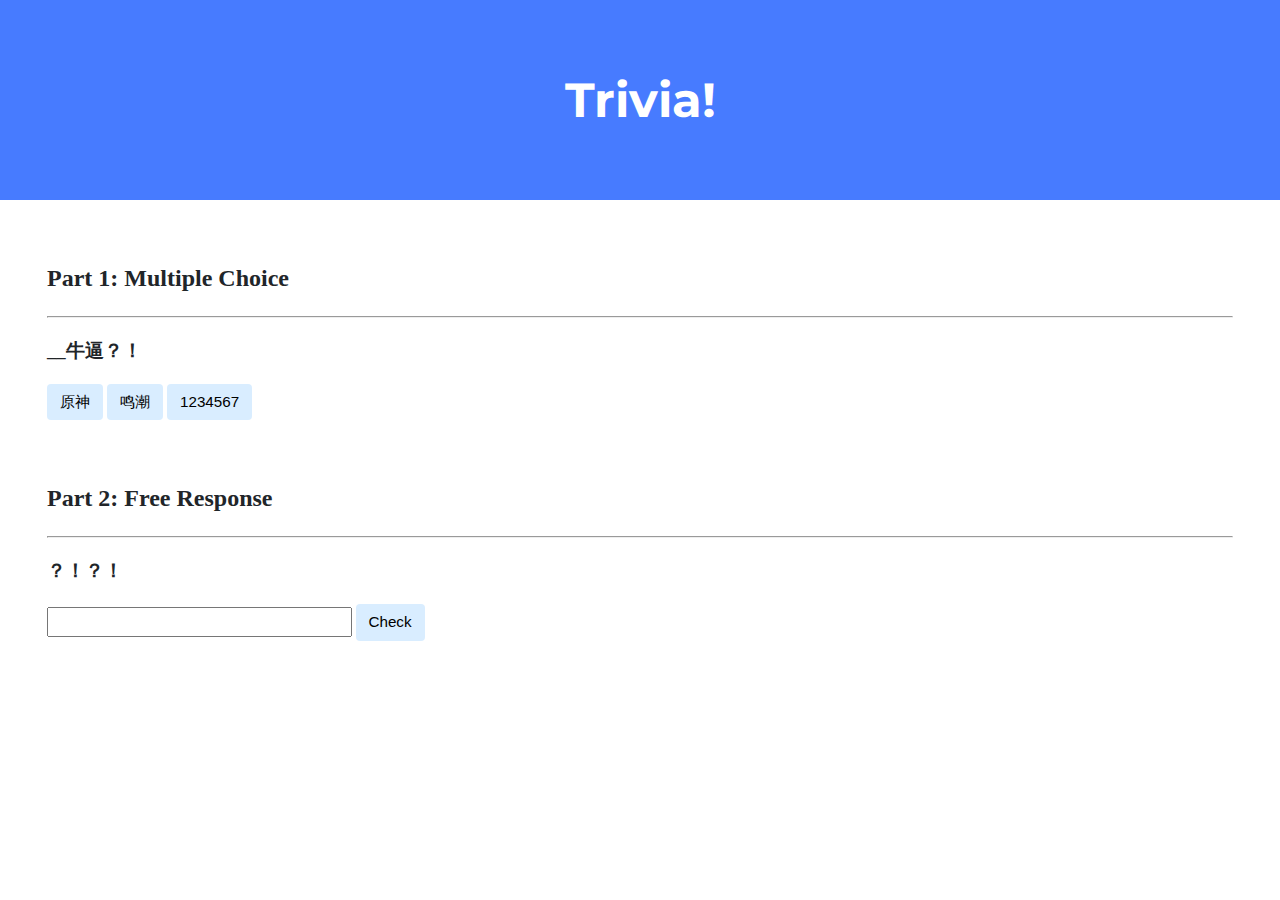
<file: trivia/index.html>
<!DOCTYPE html>

<html lang="en">
    <head>
        <link href="https://fonts.googleapis.com/css2?family=Montserrat:wght@500&display=swap" rel="stylesheet">
        <link href="styles.css" rel="stylesheet">
        <title>Trivia!</title>
        <script>
        document.addEventListener('DOMContentLoaded', function() {
            let correct = document.querySelector('.correct');
            correct.addEventListener('click', function() {
                correct.style.backgroundColor = 'green';
                document.querySelector('#Feedback1').innerHTML = 'Correct!';
            });
            let incorrects = document.querySelectorAll('.incorrect');
            for (let i = 0; i < incorrects.length; i++) {
                incorrects[i].addEventListener('click', function() {
                    incorrects[i].style.backgroundColor = 'red';
                    document.querySelector('#Feedback1').innerHTML = 'Incorrect!';
                });
            }
            document.querySelector('#check').addEventListener('click', function() {
                let input = document.querySelector('input');
                if (input.value === '强强') {
                    input.style.backgroundColor = 'green';
                    document.querySelector('#Feedback2').innerHTML = 'Correct!';
                } else {
                    input.style.backgroundColor = 'red';
                    document.querySelector('#Feedback2').innerHTML = 'Incorrect';
                }
            });
        });

        </script>
    </head>
    <body>
        <div class="header">
            <h1>Trivia!</h1>
        </div>

        <div class="container">
            <div class="section">
                <h2>Part 1: Multiple Choice </h2>
                <hr>
                <!-- TODO: Add multiple choice question here -->
                <h3>__牛逼？！</h3>
                <button class = 'incorrect' id='原神'>原神</button>
                <button class = 'incorrect' id='鸣潮'>鸣潮</button>
                <button class = 'correct' id='1234567'>1234567</button>
                <p id = 'Feedback1'></p>
            </div>

            <div class="section">
                <h2>Part 2: Free Response</h2>
                <hr>
                <!-- TODO: Add free response question here -->
                <h3>？！？！</h3>
                <input type='text'></input>
                <button id = 'check'>Check</button>
                <p id = 'Feedback2'></p>
            </div>
        </div>
    </body>
</html>
</file>
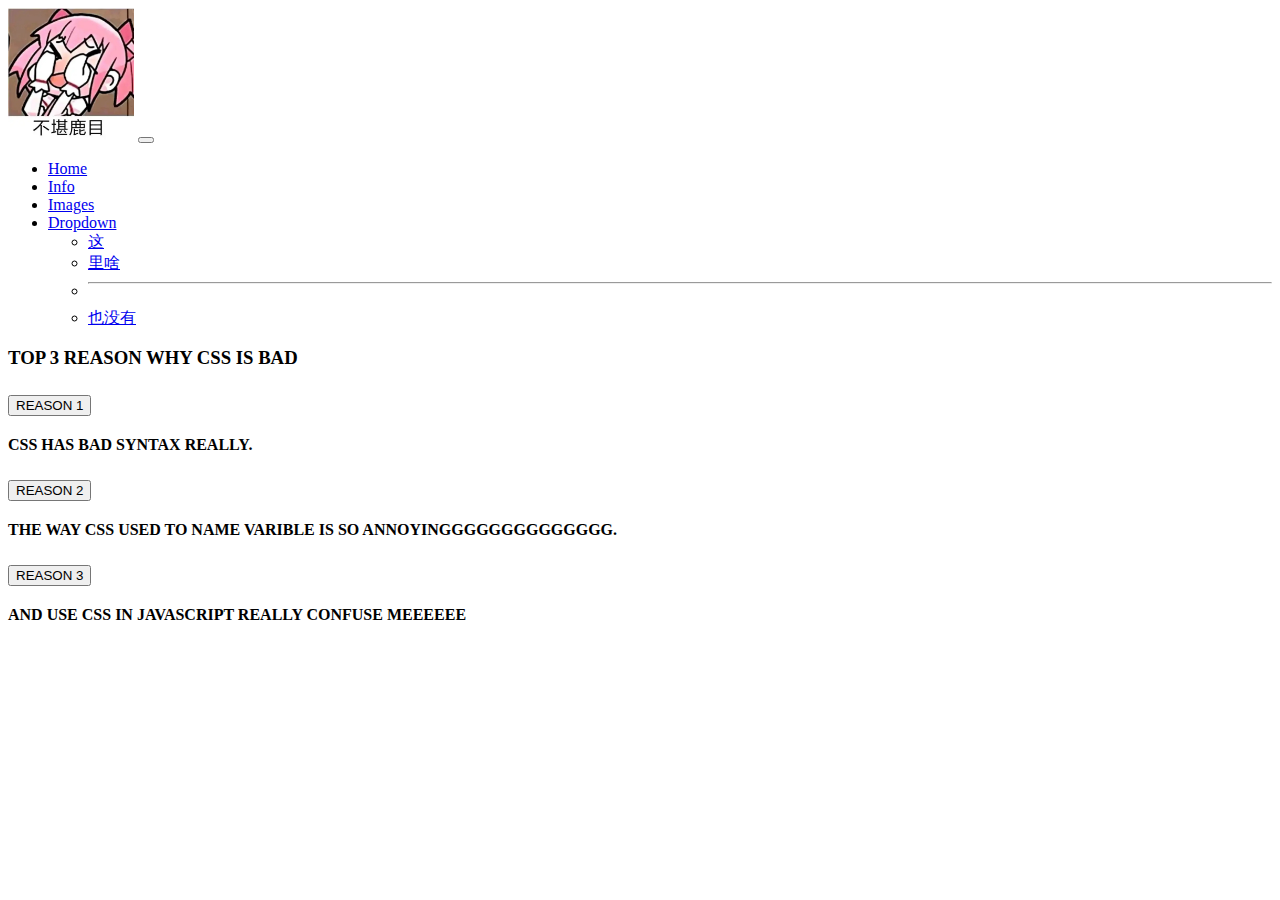
<file: homepage/thr.html>
<!DOCTYPE html>

<html lang="en">
    <head>
        <link href="https://cdn.jsdelivr.net/npm/bootstrap@5.3.8/dist/css/bootstrap.min.css" rel="stylesheet" integrity="sha384-sRIl4kxILFvY47J16cr9ZwB07vP4J8+LH7qKQnuqkuIAvNWLzeN8tE5YBujZqJLB" crossorigin="anonymous">
        <script src="https://cdn.jsdelivr.net/npm/bootstrap@5.3.8/dist/js/bootstrap.bundle.min.js" integrity="sha384-FKyoEForCGlyvwx9Hj09JcYn3nv7wiPVlz7YYwJrWVcXK/BmnVDxM+D2scQbITxI" crossorigin="anonymous"></script>
        <link href="styles.css" rel="stylesheet">
        <title>Puella Magi Madoka Magica</title>
    </head>
    <body>
        <nav class="navbar navbar-expand-lg bg-light">
  <div class="container-fluid">
    <a class="navbar-brand" href="index.html"><img src='navbaricon.jpg' alt = '不堪鹿目' class = 'navbar-icon'></a>
    <button class="navbar-toggler" type="button" data-bs-toggle="collapse" data-bs-target="#navbarSupportedContent" aria-controls="navbarSupportedContent" aria-expanded="false" aria-label="Toggle navigation">
      <span class="navbar-toggler-icon"></span>
    </button>
    <div class="collapse navbar-collapse" id="navbarSupportedContent">
      <ul class="navbar-nav me-auto mb-2 mb-lg-0">
        <li class="nav-item">
          <a class="nav-link active" aria-current="page" href="index.html">Home</a>
        </li>
        <li class="nav-item">
          <a class="nav-link" href="#">Info</a>
        </li>
        <li class="nav-item">
          <a class="nav-link" href="#">Images</a>
        </li>
        <li class="nav-item dropdown">
          <a class="nav-link dropdown-toggle" href="#" role="button" data-bs-toggle="dropdown" aria-expanded="false">
            Dropdown
          </a>
          <ul class="dropdown-menu">
            <li><a class="dropdown-item" href="sec.html">这</a></li>
            <li><a class="dropdown-item" href="thr.html">里啥</a></li>
            <li><hr class="dropdown-divider"></li>
            <li><a class="dropdown-item" href="fou.html">也没有</a></li>
          </ul>
        </li>
      </ul>
    </div>
  </div>
</nav>
<h3>TOP 3 REASON WHY CSS IS BAD</h3>
<div class="accordion" id="accordionExample">
  <div class="accordion-item">
    <h2 class="accordion-header" id="headingOne">
      <button class="accordion-button" type="button" data-bs-toggle="collapse" data-bs-target="#collapseOne" aria-expanded="true" aria-controls="collapseOne">
        REASON 1
      </button>
    </h2>
    <div id="collapseOne" class="accordion-collapse collapse show" aria-labelledby="headingOne" data-bs-parent="#accordionExample">
      <div class="accordion-body">
        <strong>CSS HAS BAD SYNTAX REALLY.</strong>
      </div>
    </div>
  </div>
  <div class="accordion-item">
    <h2 class="accordion-header" id="headingTwo">
      <button class="accordion-button collapsed" type="button" data-bs-toggle="collapse" data-bs-target="#collapseTwo" aria-expanded="false" aria-controls="collapseTwo">
        REASON 2
      </button>
    </h2>
    <div id="collapseTwo" class="accordion-collapse collapse" aria-labelledby="headingTwo" data-bs-parent="#accordionExample">
      <div class="accordion-body">
        <strong>THE WAY CSS USED TO NAME VARIBLE IS SO ANNOYINGGGGGGGGGGGGGG.</strong>
      </div>
    </div>
  </div>
  <div class="accordion-item">
    <h2 class="accordion-header" id="headingThree">
      <button class="accordion-button collapsed" type="button" data-bs-toggle="collapse" data-bs-target="#collapseThree" aria-expanded="false" aria-controls="collapseThree">
        REASON 3
      </button>
    </h2>
    <div id="collapseThree" class="accordion-collapse collapse" aria-labelledby="headingThree" data-bs-parent="#accordionExample">
      <div class="accordion-body">
        <strong>AND USE CSS IN JAVASCRIPT REALLY CONFUSE MEEEEEE</strong>
      </div>
    </div>
  </div>
</div>
    </body>
</html>
</file>
<file: trivia/styles.css>
body {
    background-color: #fff;
    color: #212529;
    font-size: 1rem;
    font-weight: 400;
    line-height: 1.5;
    margin: 0;
    text-align: left;
}

.container {
    margin-left: auto;
    margin-right: auto;
    padding-left: 15px;
    padding-right: 15px;
}

.header {
    background-color: #477bff;
    color: #fff;
    margin-bottom: 2rem;
    padding: 2rem 1rem;
    text-align: center;
}

.section {
    padding: 0.5rem 2rem 1rem 2rem;
}

.section:hover {
    background-color: #f5f5f5;
    transition: color 2s ease-in-out, background-color 0.15s ease-in-out;
}

h1 {
    font-family: 'Montserrat', sans-serif;
    font-size: 48px;
}

button, input[type="submit"] {
    background-color: #d9edff;
    border: 1px solid transparent;
    border-radius: 0.25rem;
    font-size: 0.95rem;
    font-weight: 400;
    line-height: 1.5;
    padding: 0.375rem 0.75rem;
    text-align: center;
    transition: color 0.15s ease-in-out, background-color 0.15s ease-in-out, border-color 0.15s ease-in-out, box-shadow 0.15s ease-in-out;
    vertical-align: middle;
}


input[type="text"] {
    line-height: 1.8;
    width: 25%;
}

input[type="text"]:hover {
    background-color: #f5f5f5;
    transition: color 2s ease-in-out, background-color 0.15s ease-in-out;
}
</file>
<file: homepage/styles.css>
.navbar-icon {
    width: 10%;   /* 宽度占据父元素（比如 <a> 或 <div>）的一半 */
    height: auto;
}
pre {
    background-color: #2d2d2d; /* 深灰色背景 */
    color: #f8f8f2;            /* 浅色文字 */
    padding: 15px;             /* 给边缘留点呼吸空间 */
    border-radius: 5px;        /* 圆角，看起来高级一点 */
    overflow-x: auto;          /* 如果代码太长，显示横向滚动条而不是撑破页面 */
    font-family: 'Consolas', 'Monaco', monospace; /* 强制使用等宽字体 */
}

code {
    /* 这一行保证 code 标签里不产生额外的空白 */
    background: none;
}
</file>
